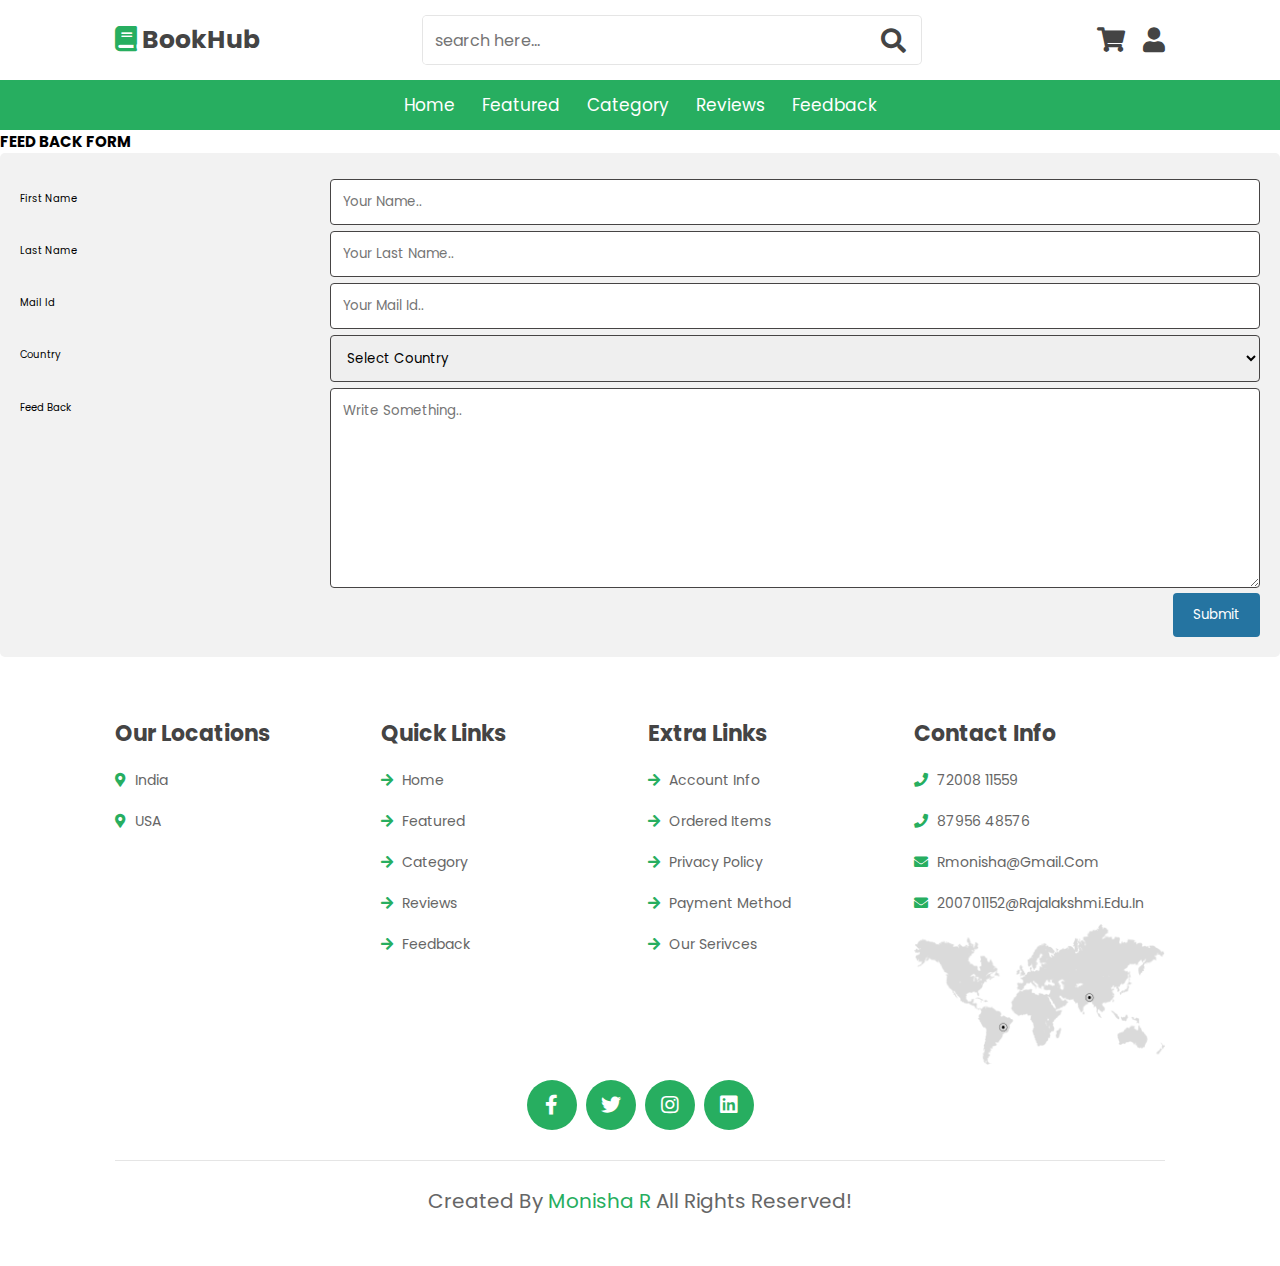
<file: feedback.html>
<!DOCTYPE html>    
<html>    
<head>    
<meta name="viewport" content="width=device-width, initial-scale=1">  
<link rel="stylesheet" href="./css/style.css">  
 <!-- font awesome cdn link  -->
 <link rel="stylesheet" href="https://cdnjs.cloudflare.com/ajax/libs/font-awesome/5.15.4/css/all.min.css">
 
 <link rel="apple-touch-icon" sizes="180x180" href="./favicon_io/apple-touch-icon.png">
 <link rel="icon" type="image/png" sizes="32x32" href="./favicon_io/favicon-32x32.png">
 <link rel="icon" type="image/png" sizes="16x16" href="./favicon_io/favicon-16x16.png">
 <link rel="manifest" href="./favicon_io/site.webmanifest">
 <title> Feedback </title>
<style>    
* {    
  box-sizing: border-box;    
}    
    
input[type=text], select, textarea {    
  width: 100%;    
  padding: 12px;    
  border: 1px solid rgb(70, 68, 68);    
  border-radius: 4px;    
  resize: vertical;    
}    
input[type=email], select, textarea {    
  width: 100%;    
  padding: 12px;    
  border: 1px solid rgb(70, 68, 68);    
  border-radius: 4px;    
  resize: vertical;    
}    
    
label {    
  padding: 12px 12px 12px 0;    
  display: inline-block;    
}    
    
input[type=submit] {    
  background-color: rgb(37, 116, 161);    
  color: white;    
  padding: 12px 20px;    
  border: none;    
  border-radius: 4px;    
  cursor: pointer;    
  float: right;    
}    
    
input[type=submit]:hover {    
  background-color: #45a049;    
}    
    
.container {    
  border-radius: 5px;    
  background-color: #f2f2f2;    
  padding: 20px;    
}    
    
.col-25 {    
  float: left;    
  width: 25%;    
  margin-top: 6px;    
}    
    
.col-75 {    
  float: left;    
  width: 75%;    
  margin-top: 6px;    
}    
    
/* Clear floats after the columns */    
.row:after {    
  content: "";    
  display: table;    
  clear: both;    
}    
    
/* Responsive layout - when the screen is less than 600px wide, make the two columns stack on top of each other instead of next to each other */    
</style>    
</head>    
<body>
    
    <!-- header section starts  -->

<header class="header">

    <div class="header-1">

        <a href="#" class="logo"> <i class="fas fa-book"></i> BookHub </a>

        <form action="" class="search-form">
            <input type="search" name="" placeholder="search here..." id="search-box">
            <label for="search-box" class="fas fa-search"></label>
        </form>

        <div class="icons">
            <div id="search-btn" class="fas fa-search"></div>
            <a href="cart.html" class="fas fa-shopping-cart"></a>
            <div id="login-btn" class="fas fa-user"></div>
        </div>

    </div>

    <div class="header-2">
        <nav class="navbar">
            <a href="./index.html">home</a>
            <a href="./index.html">featured</a>
            <a href="./index.html">category</a>
            <a href="./index.html">reviews</a>
            <a href="./feedback.html">feedback</a>
        </nav>
    </div>

</header>

<!-- header section ends -->

<h2>FEED BACK FORM</h2>    
<div class="container">    
  <form>    
    <div class="row">    
      <div class="col-25">    
        <label for="fname">First Name</label>    
      </div>    
      <div class="col-75">    
        <input type="text" id="fname" name="firstname" placeholder="Your name..">    
      </div>    
    </div>    
    <div class="row">    
      <div class="col-25">    
        <label for="lname">Last Name</label>    
      </div>    
      <div class="col-75">    
        <input type="text" id="lname" name="lastname" placeholder="Your last name..">    
      </div>    
    </div>    
    <div class="row">    
        <div class="col-25">    
          <label for="email">Mail Id</label>    
        </div>    
        <div class="col-75">    
          <input type="email" id="email" name="mailid" placeholder="Your mail id..">    
        </div>    
      </div>    
    <div class="row">    
      <div class="col-25">    
        <label for="country">Country</label>    
      </div>    
      <div class="col-75">    
        <select id="country" name="country">    
            <option value="none">Select Country</option>       
          <option value="usa">USA</option>      
          <option value="india">India</option>      
        </select>    
      </div>    
    </div>    
    <div class="row">    
      <div class="col-25">    
        <label for="feed_back">Feed Back</label>    
      </div>    
      <div class="col-75">    
        <textarea id="subject" name="subject" placeholder="Write something.." style="height:200px"></textarea>    
      </div>    
    </div>    
    <div class="row">    
      <input type="submit" value="Submit">    
    </div>    
  </form>    
</div>    
 
<!-- footer section starts  -->

<section class="footer">

  <div class="box-container">

      <div class="box">
          <h3>our locations</h3>
          <a href="#"> <i class="fas fa-map-marker-alt"></i> india </a>
          <a href="#"> <i class="fas fa-map-marker-alt"></i> USA </a>
      </div>

      <div class="box">
          <h3>quick links</h3>
          <a href="./index.html"> <i class="fas fa-arrow-right"></i> home </a>
          <a href="./index.html"> <i class="fas fa-arrow-right"></i> featured </a>
          <a href="./index.html"> <i class="fas fa-arrow-right"></i> Category </a>
          <a href="./index.html"> <i class="fas fa-arrow-right"></i> reviews </a>
          <a href="./feedback.html"> <i class="fas fa-arrow-right"></i> feedback </a>
      </div>

      <div class="box">
        <h3>extra links</h3>
        <a href="#"> <i class="fas fa-arrow-right"></i> account info </a>
        <a href="#"> <i class="fas fa-arrow-right"></i> ordered items </a>
        <a href="#"> <i class="fas fa-arrow-right"></i> privacy policy </a>
        <a href="#"> <i class="fas fa-arrow-right"></i> payment method </a>
        <a href="#"> <i class="fas fa-arrow-right"></i> our serivces </a>
    </div>

    <div class="box">
      <h3>contact info</h3>
      <a href="#"> <i class="fas fa-phone"></i> 72008 11559 </a>
      <a href="#"> <i class="fas fa-phone"></i> 87956 48576 </a>
      <a href="#"> <i class="fas fa-envelope"></i> rmonisha@gmail.com </a>
      <a href="#"> <i class="fas fa-envelope"></i> 200701152@rajalakshmi.edu.in </a>
      <img src="image/worldmap.png" class="map" alt="">
  </div>
      
  </div>

  <div class="share">
    <a href="https://www.facebook.com/" class="fab fa-facebook-f"></a>
    <a href="https://twitter.com/" class="fab fa-twitter"></a>
    <a href="https://www.instagram.com/" class="fab fa-instagram"></a>
    <a href="https://www.linkedin.com/" class="fab fa-linkedin"></a>
</div>

<div class="credit"> created by <span>Monisha R </span> all rights reserved! </div>
</section>

<!-- footer section ends -->


<script src="./js/script.js"></script>
</body>    
</html>
</file>
<file: css/style.css>
@import url('https://fonts.googleapis.com/css2?family=Poppins:wght@100;300;400;500;600&display=swap');

:root{
    --green:#27ae60;
    --dark-color:#219150;
    --black:#444;
    --light-color:#666;
    --border:.1rem solid rgba(0,0,0,.1);
    --border-hover:.1rem solid var(--black);
    --box-shadow:0 .5rem 1rem rgba(0,0,0,.1);
}

*{
    font-family: 'Poppins', sans-serif;
    margin:0; padding:0;
    box-sizing: border-box;
    outline: none; border:none;
    text-decoration: none;
    text-transform: capitalize;
    transition:all .2s linear;
    transition:width none;
}

html{
    font-size: 62.5%;
    overflow-x: hidden;
    scroll-padding-top: 5rem;
    scroll-behavior: smooth;
}

html::-webkit-scrollbar{
    width:1rem;
}

html::-webkit-scrollbar-track{
    background:transparent;
}

html::-webkit-scrollbar-thumb{
    background:var(--black);
}

section{
    padding:5rem 9%;
}

.heading{
    text-align: center;
    margin-bottom: 2rem;
    position: relative;
}

.heading::before{
    content: '';
    position: absolute;
    top:50%; left:0;
    transform: translateY(-50%);
    width: 100%;
    height:.01rem;
    background: rgba(0,0,0,.1);
    z-index: -1;
}

.heading span{
    font-size: 3rem;
    padding:.5rem 2rem;
    color:var(--black);
    background: #fff;
    border:var(--border);
}

.btn{
    margin-top: 1rem;
    display:inline-block;
    padding:.9rem 3rem;
    border-radius: .5rem;
    color:#fff;
    background:var(--green);
    font-size: 1.7rem;
    cursor: pointer;
    font-weight: 500;
}

.btn:hover{
    background:var(--dark-color);
}

.header .header-1{
    background:#fff;
    padding:1.5rem 9%;
    display: flex;
    align-items: center;
    justify-content: space-between;
}

.header .header-1 .logo{
    font-size: 2.5rem;
    font-weight: bolder;
    color:var(--black);
}

.header .header-1 .logo i{
    color:var(--green);
}

.header .header-1 .search-form{
    width:50rem;
    height:5rem;
    border:var(--border);
    overflow: hidden;
    background:#fff;
    display:flex;
    align-items: center;
    border-radius: .5rem;
}

.header .header-1 .search-form input{
    font-size: 1.6rem;
    padding:0 1.2rem;
    height:100%;
    width:100%;
    text-transform: none;
    color:var(--black);
}

.header .header-1 .search-form label{
    font-size: 2.5rem;
    padding-right: 1.5rem;
    color:var(--black);
    cursor: pointer;
}

.header .header-1 .search-form label:hover{
    color:var(--green);
}

.header .header-1 .icons div,
.header .header-1 .icons a{
    font-size: 2.5rem;
    margin-left: 1.5rem;
    color:var(--black);
    cursor: pointer;
}

.header .header-1 .icons div:hover,
.header .header-1 .icons a:hover{
    color:var(--green);
}

#search-btn{
    display: none;
}

.header .header-2{
    background:var(--green);
}

.header .header-2 .navbar{
    text-align: center;
}

.header .header-2 .navbar a{
    color:#fff;
    display: inline-block;
    padding:1.2rem;
    font-size: 1.7rem;
}

.header .header-2 .navbar a:hover{
    background:var(--dark-color);
}

.header .header-2.active{
    position:fixed;
    top:0; left:0; right:0;
    z-index: 1000;

}

.bottom-navbar{
    text-align: center;
    background:var(--green);
    position: fixed;
    bottom:0; left:0; right:0;
    z-index: 1000;
    display: none;
}

.bottom-navbar a{
    font-size: 2.5rem;
    padding:2rem;
    color:#fff;
}

.bottom-navbar a:hover{
    background:var(--dark-color);
}

.login-form-container{
    display: flex;
    align-items: center;
    justify-content: center;
    background:rgba(255,255,255,.9);
    position:fixed;
    top:0; right:-105%;
    z-index: 10000;
    height:100%;
    width:100%;
}

.login-form-container.active{
    right:0;
}

.login-form-container form{
    background:#fff;
    border:var(--border);
    width:40rem;
    padding:2rem;
    box-shadow: var(--box-shadow);
    border-radius: .5rem;
    margin:2rem;
}

.login-form-container form h3{
    font-size: 2.5rem;
    text-transform: uppercase;
    color:var(--black);
    text-align: center;
}

.login-form-container form span{
    display: block;
    font-size: 1.5rem;
    padding-top: 1rem;
}

.login-form-container form .box{
    width: 100%;
    margin:.7rem 0;
    font-size: 1.6rem;
    border:var(--border);
    border-radius: .5rem;
    padding:1rem 1.2rem;
    color:var(--black);
    text-transform: none;
}

.login-form-container form .checkbox{
    display:flex;
    align-items: center;
    gap:.5rem;
    padding:1rem 0;
}

.login-form-container form .checkbox label{
    font-size: 1.5rem;
    color:var(--light-color);
    cursor: pointer;
}

.login-form-container form .btn{
    text-align: center;
    width:100%;
    margin:1.5rem 0;
}

.login-form-container form p{
    padding-top: .8rem;
    color:var(--light-color);
    font-size: 1.5rem;
}

.login-form-container form p a{
    color:var(--green);
    text-decoration: underline;
}

.login-form-container #close-login-btn{
    position: absolute;
    top:1.5rem; right:2.5rem;
    font-size: 5rem;
    color:var(--black);
    cursor: pointer;
}

.home{
    background: url(../image/banner-bg.jpg) no-repeat;
    background-size: cover;
    background-position: center;
}

.home .row{
    display:flex;
    align-items: center;
    flex-wrap: wrap;
    gap:1.5rem;
}

.home .row .content{
    flex:1 1 42rem;
}

.home .row .books-slider{
    flex:1 1 42rem;
    text-align: center;
    margin-top: 2rem;
}

.home .row .books-slider a img{
    height: 25rem;
}

.home .row .books-slider a:hover img{
    transform: scale(.9);
}

.home .row .books-slider .stand{
    width:100%;
    margin-top: -2rem;
}

.home .row .content h3{
    color:var(--black);
    font-size: 4.5rem;
}

.home .row .content p{
    color:var(--light-color);
    font-size: 1.4rem;
    line-height: 2;
    padding:1rem 0;
}

.icons-container{
    display: grid;
    grid-template-columns: repeat(auto-fit, minmax(25rem, 1fr));
    gap:1.5rem;
}

.icons-container .icons{
    display: flex;
    align-items: center;
    gap:1.5rem;
    padding:2rem 0;
}

.icons-container .icons i{
    font-size: 3.5rem;
    color:var(--green);
}

.icons-container .icons h3{
    font-size: 2.2rem;
    color:var(--black);
    padding-bottom: .5rem;
}

.icons-container .icons p{
    font-size: 1.4rem;
    color:var(--light-color);
}

.featured .featured-slider .box{
    margin:2rem 0;
    position: relative;
    overflow: hidden;
    border:var(--border);
    text-align: center;
}

.featured .featured-slider .box:hover{
    border:var(--border-hover);
}

.featured .featured-slider .box .image{
    padding:1rem;
    background: linear-gradient(15deg, #eee 30%, #fff 30.1%);
}

.featured .featured-slider .box:hover .image{
    transform: translateY(6rem);
}

.featured .featured-slider .box .image img{
    height: 25rem;
}

.featured .featured-slider .box .icons{
    border-bottom: var(--border-hover);
    position: absolute;
    top:0; left:0; right: 0;
    background: #fff;
    z-index: 1;
    transform: translateY(-105%);
}

.featured .featured-slider .box:hover .icons{
    transform: translateY(0%);
}

.featured .featured-slider .box .icons a{
    color:var(--black);
    font-size: 2.2rem;
    padding:1.3rem 1.5rem;
}

.featured .featured-slider .box .icons a:hover{
    background:var(--green);
    color:#fff;
}

.featured .featured-slider .box .content{
    background:#eee;
    padding:1.5rem;
}

.featured .featured-slider .box .content h3{
    font-size: 2rem;
    color:var(--black);
}

.featured .featured-slider .box .content .price{
    font-size: 2.2rem;
    color:var(--black);
    padding-top: 1rem;
}

.featured .featured-slider .box .content .price span{
    font-size: 1.5rem;
    color:var(--light-color);
    text-decoration: line-through;
}

.swiper-button-next,
.swiper-button-prev{
    border:var(--border-hover);
    height:4rem;
    width:4rem;
    color:var(--black);
    background: #fff;
}

.swiper-button-next::after,
.swiper-button-prev::after{
    font-size: 2rem;
}

.swiper-button-next:hover,
.swiper-button-prev:hover{
    background: var(--black);
    color:#fff;
}

.newsletter{
    background:url(../image/letter-bg.jpg) no-repeat;
    background-size: cover;
    background-position: center;
    background-attachment: fixed;
}

.newsletter form{
    max-width: 45rem;
    margin-left: auto;
    text-align: center;
    padding:5rem 0;
}

.newsletter form h3{
    font-size: 2.2rem;
    color:#fff;
    padding-bottom: .7rem;
    font-weight: normal;
}

.newsletter form .box{
    width: 100%;
    margin: .7rem 0;
    padding:1rem 1.2rem;
    font-size: 1.6rem;
    color:var(--black);
    border-radius: .5rem;
    text-transform: none;
}

.arrivals .arrivals-slider .box{
    display: flex;
    align-items:center;
    gap:1.5rem;
    padding:2rem 1rem;
    border:var(--border);
    margin:1rem 0;
}

.arrivals .arrivals-slider .box:hover{
    border:var(--border-hover);
}

.arrivals .arrivals-slider .box .image img{
    height:15rem;
}

.arrivals .arrivals-slider .box .content h3{
    font-size: 2rem;
    color:var(--black);
}

.arrivals .arrivals-slider .box .content .price{
    font-size: 2.2rem;
    color:var(--black);
    padding-bottom: .5rem;
}

.arrivals .arrivals-slider .box .content .price span{
    font-size: 1.5rem;
    color:var(--light-color);
    text-decoration: line-through;
}

.arrivals .arrivals-slider .box .content .stars i{
    font-size: 1.5rem;
    color:var(--green);
}

.deal{
    background:#f3f3f3;
    display: flex;
    align-items: center;
    flex-wrap: wrap;
    gap:1.5rem;
}

.deal .content{
    flex:1 1 42rem;
}

.deal .image{
    flex:1 1 42rem;
}

.deal .image img{
    width: 100%;
}

.deal .content h3{
    color:var(--green);
    font-size: 2.5rem;
    padding-bottom: .5rem;
}

.deal .content h1{
    color:var(--black);
    font-size: 4rem;
}

.deal .content p{
    padding:1rem 0;
    color:var(--light-color);
    font-size: 1.4rem;
    line-height: 2;
}

.reviews .reviews-slider .box{
    border:var(--border);
    padding:2rem;
    text-align: center;
    margin:2rem 0;
}

.reviews .reviews-slider .box:hover{
    border:var(--border-hover);
}

.reviews .reviews-slider .box img{
    height:7rem;
    width:7rem;
    border-radius: 50%;
    object-fit: cover;
}

.reviews .reviews-slider .box h3{
    color:var(--black);
    font-size: 2.2rem;
    padding:.5rem 0;
}

.reviews .reviews-slider .box p{
    color:var(--light-color);
    font-size: 1.4rem;
    padding:1rem 0;
    line-height: 2;
}

.reviews .reviews-slider .box .stars{
    padding-top: .5rem;
}

.reviews .reviews-slider .box .stars i{
    font-size: 1.7rem;
    color:var(--green);
}

.blogs .blogs-slider .box{
    margin:2rem 0;
    border:var(--border);
}

.blogs .blogs-slider .box:hover{
    border:var(--border-hover);
}

.blogs .blogs-slider .box .image{
    height: 25rem;
    width: 100%;
    overflow: hidden;
}

.blogs .blogs-slider .box .image img{
    height: 100%;
    width: 100%;
    object-fit: cover;
}

.blogs .blogs-slider .box:hover .image img{
    transform: scale(1.1);
}

.blogs .blogs-slider .box .content{
    padding:1.5rem;
}

.blogs .blogs-slider .box .content h3{
    font-size: 2.2rem;
    color:var(--black);
}

.blogs .blogs-slider .box .content p{
    font-size: 1.4rem;
    color:var(--light-color);
    padding:1rem 0;
    line-height: 2;
}

.footer .box-container{
    display: grid;
    grid-template-columns: repeat(auto-fit, minmax(25rem, 1fr));
    gap:1.5rem;
}

.footer .box-container .box h3{
    font-size: 2.2rem;
    color:var(--black);
    padding:1rem 0;
}

.footer .box-container .box a{
    display: block;
    font-size: 1.4rem;
    color:var(--light-color);
    padding:1rem 0;
}

.footer .box-container .box a i{
    color:var(--green);
    padding-right: .5rem;
}

.footer .box-container .box a:hover i{
    padding-right: 2rem;
}

.footer .box-container .box .map{
    width:100%;
}

.footer .share{
    padding:1rem 0;
    text-align: center;
}

.footer .share a{
    height: 5rem;
    width: 5rem;
    line-height: 5rem;
    font-size: 2rem;
    color:#fff;
    background:var(--green);
    margin:0 .3rem;
    border-radius: 50%; 
}

.footer .share a:hover{
    background:var(--black);
}

.footer .credit{
    border-top: var(--border);
    margin-top: 2rem;
    padding:0 1rem;
    padding-top: 2.5rem;
    font-size: 2rem;
    color:var(--light-color);
    text-align: center;
}

.footer .credit span{
    color:var(--green);
}

.loader-container{
    position: fixed;
    top:0; left: 0;
    height:100%;
    width: 100%;
    z-index: 10000;
    background:#f7f7f7;
    display: flex;
    align-items: center;
    justify-content: center;
}

.loader-container.active{
    display: none;
}

.loader-container img{
    height:10rem;
}










/* media queries  */

@media (max-width:991px){

    html{
        font-size: 55%;
    }

    .header .header-1{
        padding:2rem;
    }

    section{
        padding:3rem 2rem;
    }

}

@media (max-width:768px){

    html{
        scroll-padding-top: 0;
    }

    body{
        padding-bottom: 6rem;
    }

    .header .header-2{
        display:none;
    }

    .bottom-navbar{
        display: block;
    }

    #search-btn{
        display: inline-block;
    }

    .header .header-1{
        box-shadow: var(--box-shadow);
        position: relative;
    }

    .header .header-1 .search-form{
        position:absolute;
        top:-115%; right:2rem;
        width: 90%;
        box-shadow: var(--box-shadow);
    }

    .header .header-1 .search-form.active{
        top:115%;
    }

    .home .row .content{
        text-align: center;
    }

    .home .row .content h3{
        font-size: 3.5rem;
    }

    .newsletter{
        background-position: right;
    }

    .newsletter form{
        margin-left:0;
        max-width: 100%;
    }

}

@media (max-width:450px){

    html{
        font-size: 50%;
    }

}
</file>
